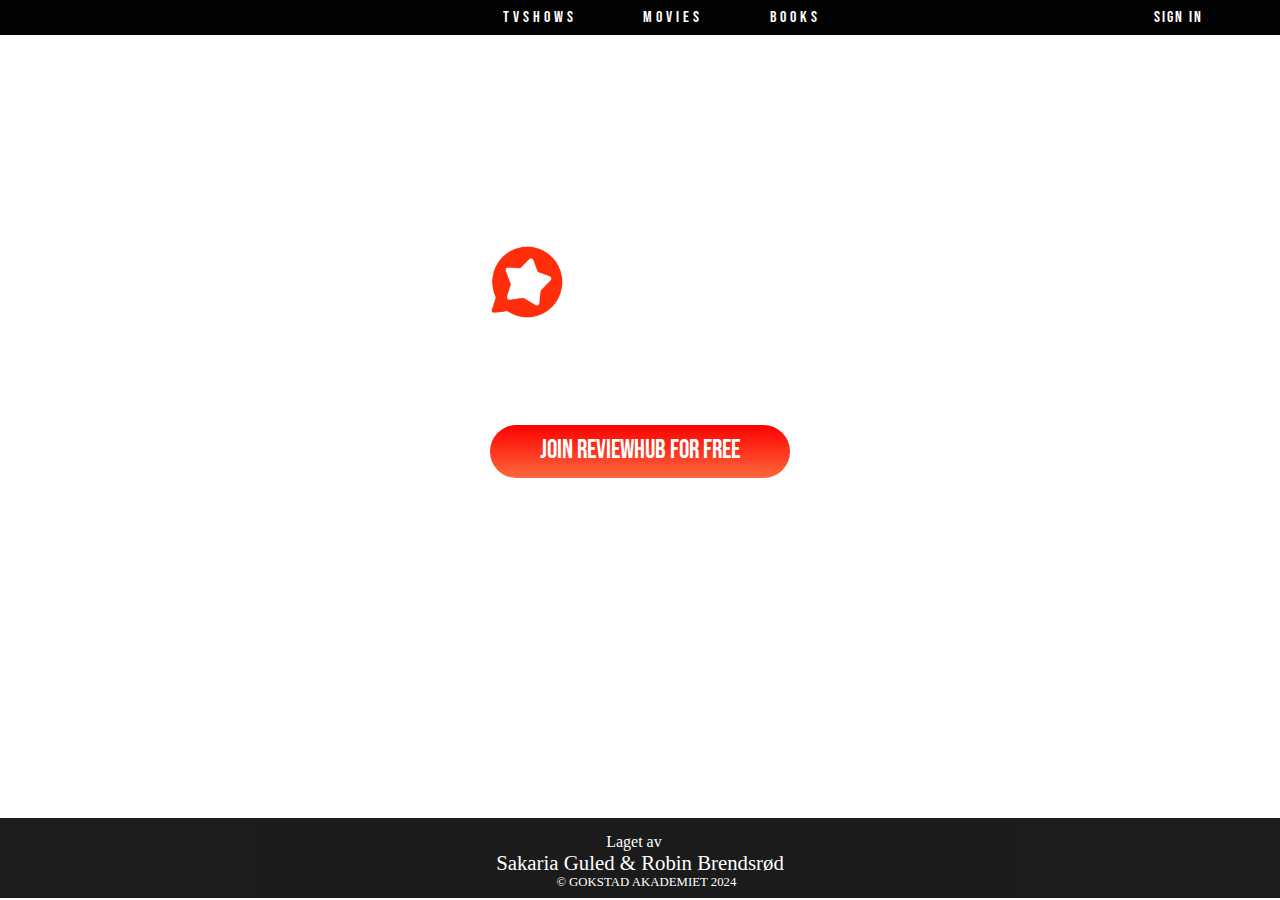
<file: HTML/index.html>
<!DOCTYPE html>
<html lang="en">
<head>
    <meta charset="UTF-8">
    <meta name="viewport" content="width=device-width, initial-scale=1.0">
    <link rel="stylesheet" href="style.css">
    <title>ReviewHub</title>
</head>
<body>
    <div class="background" id="background">
    <div class="nav">
        <nav>
            <ul class="navlist">
                <li><a href="#">TvShows</a></li>
                <li><a href="MoviePage/movie.html">Movies</a></li>
                <li><a href="#">Books</a></li>
            </ul>
            <a href="ProfilePage/profile.html" class="profile-link">
                <img src="assets/Profile/profile-icon.jpg" alt="Profil" class="profile-icon" style="display: none;">
            </a>          
            <a class="signinn" href="SignInnPage/index.html">SIGN IN</a>
            <button id="logOutButton" class="logout" style="display: none;">Log Out</button>
            
        </nav>
    </div>
    <div class="hero">
        <div class="logo-container">
            <h2>ReviewHub</h2>
            <img src="assets/Logo/logo.png" alt="">
        </div>
        <h2>Explore. Review. Share</h2>
        <p>
        Uncover the latest hits and Share your thoughts with fellow enthusiasts
        </p>
        <a class="signup" href="SignUpPage/index.html">Join ReviewHub for free</a>
           
    </div>
    <footer class="footer">
        <div class="footer-container">
            <span>Laget av</span>
            <p>Sakaria Guled & Robin Brendsrød</p>
            <p class="Copyright"><em>©</em> GOKSTAD AKADEMIET 2024</p>

        </div>
    </footer>
</div>
    <script src="app.js"></script>
</body>
</html>
</file>
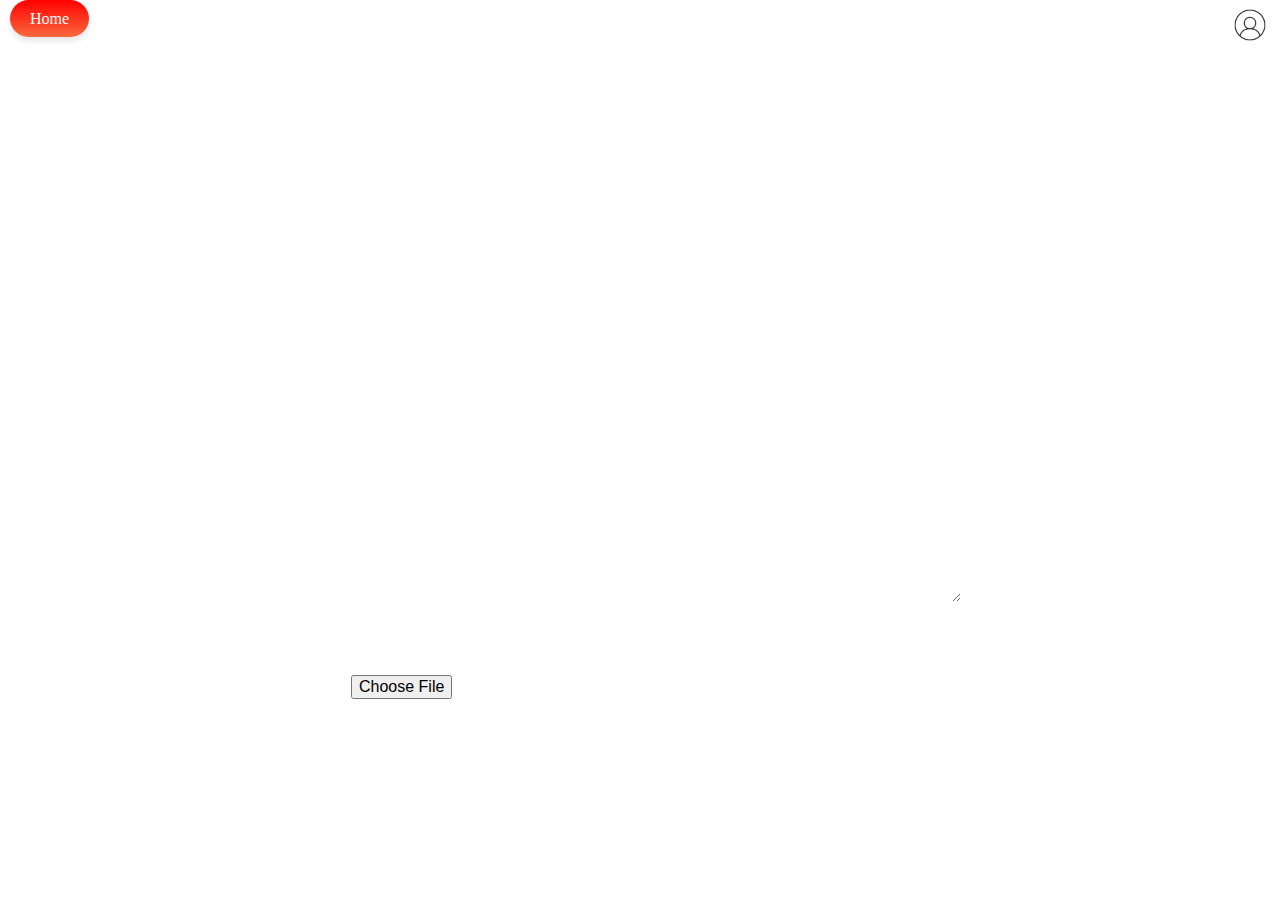
<file: HTML/AddMoviePage/addmove.html>
<!DOCTYPE html>
<html lang="en">
<head>
    <meta charset="UTF-8">
    <meta name="viewport" content="width=device-width, initial-scale=1.0">
    <link rel="stylesheet" href="style.css">
    <title>Add Movie</title>
    
</head>
<body>
    
    <div class="home-button-container">
        <a href="../index.html" class="home-btn">Home</a>
    </div>
    <a href="../ProfilePage/profile.html" class="profile-link">
        <img src="../assets/Profile/profile-icon.jpg" alt="Profile" class="profile-icon">
    </a>

    <div class="hero" id="hero">
    <form class="movieform" id="movieform">
        <input type="text" name="MovieName" class="input-field" placeholder="Name of movie" required>
        <input type="number" name="ReleaseYear" class="input-field" placeholder="Release Year" required>
        <input type="text" name="Director" class="input-field" placeholder="Director" required>
        <input type="text" name="Genre" class="input-field" placeholder="Genre" required>
        <textarea rows="10" type="text" name="summary" class="input-field" placeholder="plot of the movie" required></textarea>
        <div class="input-field">
            <p>Upload a poster</p>
            <input type="file" name="poster" class="poster" placeholder="upload poster" required>
    </div>
    <button class="submit">submit</button>
    </form>
</div>

    <script src="app.js"></script>
    
</body>
</html>
</file>
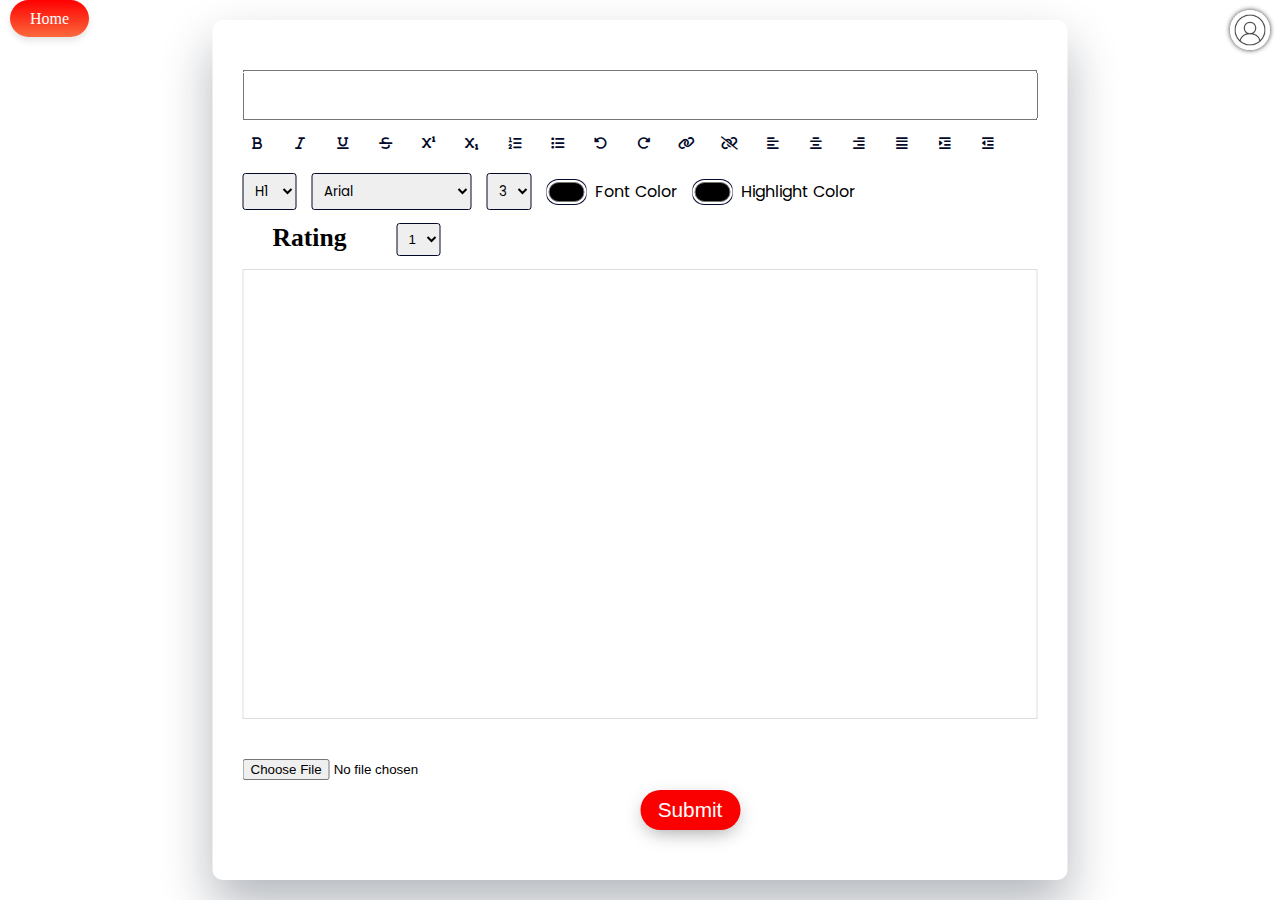
<file: HTML/AddReviewPage/addreview.html>
<!DOCTYPE html>
<html lang="en">
  <head>
    <meta name="viewport" content="width=device-width, initial-scale=1.0" />
    <title>Add a Review</title>
    <link
      rel="stylesheet"
      href="https://cdnjs.cloudflare.com/ajax/libs/font-awesome/6.1.1/css/all.min.css"
    />
    <!-- Google Fonts -->
    <link
      href="https://fonts.googleapis.com/css2?family=Poppins&display=swap"
      rel="stylesheet"
    />
    <!-- Stylesheet -->
    <link rel="stylesheet" href="style.css" />
  </head>
  <body>

    <div class="home-button-container">
      <a href="../index.html" class="home-btn">Home</a>
    </div>
    <a href="../ProfilePage/profile.html" class="profile-link">
      <img src="../assets/Profile/profile-icon.jpg" alt="Profile" class="profile-icon">
    </a>

    <div class="container">
        <div class="title">
            <input type="Title" id="title-input" >
        </div>
      <div class="options">
        <!-- Text Format -->
        <button id="bold" class="option-button format">
          <i class="fa-solid fa-bold"></i>
        </button>
        <button id="italic" class="option-button format">
          <i class="fa-solid fa-italic"></i>
        </button>
        <button id="underline" class="option-button format">
          <i class="fa-solid fa-underline"></i>
        </button>
        <button id="strikethrough" class="option-button format">
          <i class="fa-solid fa-strikethrough"></i>
        </button>
        <button id="superscript" class="option-button script">
          <i class="fa-solid fa-superscript"></i>
        </button>
        <button id="subscript" class="option-button script">
          <i class="fa-solid fa-subscript"></i>
        </button>

        <!-- List -->
        <button id="insertOrderedList" class="option-button">
          <div class="fa-solid fa-list-ol"></div>
        </button>
        <button id="insertUnorderedList" class="option-button">
          <i class="fa-solid fa-list"></i>
        </button>

        <!-- Undo/Redo -->
        <button id="undo" class="option-button">
          <i class="fa-solid fa-rotate-left"></i>
        </button>
        <button id="redo" class="option-button">
          <i class="fa-solid fa-rotate-right"></i>
        </button>

        <!-- Link -->
        <button id="createLink" class="adv-option-button">
          <i class="fa fa-link"></i>
        </button>
        <button id="unlink" class="option-button">
          <i class="fa fa-unlink"></i>
        </button>

        <!-- Alignment -->
        <button id="justifyLeft" class="option-button align">
          <i class="fa-solid fa-align-left"></i>
        </button>
        <button id="justifyCenter" class="option-button align">
          <i class="fa-solid fa-align-center"></i>
        </button>
        <button id="justifyRight" class="option-button align">
          <i class="fa-solid fa-align-right"></i>
        </button>
        <button id="justifyFull" class="option-button align">
          <i class="fa-solid fa-align-justify"></i>
        </button>
        <button id="indent" class="option-button spacing">
          <i class="fa-solid fa-indent"></i>
        </button>
        <button id="outdent" class="option-button spacing">
          <i class="fa-solid fa-outdent"></i>
        </button>

        <!-- Headings -->
        <select id="formatBlock" class="adv-option-button">
          <option value="H1">H1</option>
          <option value="H2">H2</option>
          <option value="H3">H3</option>
          <option value="H4">H4</option>
          <option value="H5">H5</option>
          <option value="H6">H6</option>
        </select>

        <!-- Font -->
        <select id="fontName" class="adv-option-button"></select>
        <select id="fontSize" class="adv-option-button"></select>

        <!-- Color -->
        <div class="input-wrapper">
          <input type="color" id="foreColor" class="adv-option-button" />
          <label for="foreColor">Font Color</label>
        </div>
        <div class="input-wrapper">
          <input type="color" id="backColor" class="adv-option-button" />
          <label for="backColor">Highlight Color</label>
        </div>
      </div>
      <section id="Ratingblock" class="Ratingblock">
         <!-- Rating -->
        <h6>Rating</h6>
       <select id="rating" class="rating">
          <option value="1">1</option>
          <option value="2">2</option>
          <option value="3">3</option>
          <option value="4">4</option>
          <option value="5">5</option>
        </select>
      </section>
       <!-- Review Text -->
      <div id="text-input" contenteditable="true">
      </div>
       <!-- picture -->
      <div class="fileinput">
        <input id ="file" type="file" placeholder="Add Picture">
        <button class = "submit" id = "submit" onclick="upload()" >Submit</button>
      </div>
    </form>
    </div>
    <!--Script-->
    <script src="script.js"></script>

</html>
</file>
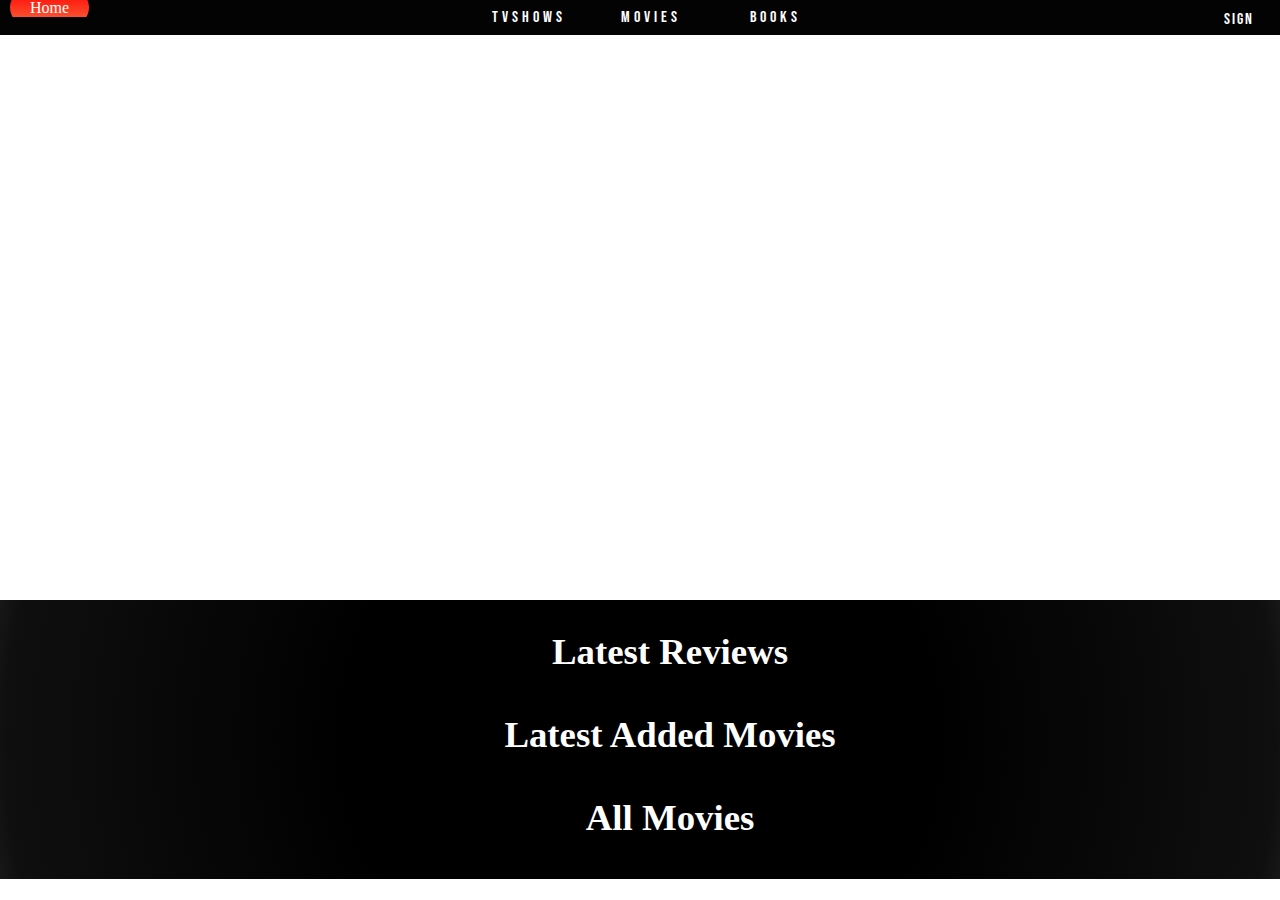
<file: HTML/MoviePage/movie.html>
<!DOCTYPE html>
<html lang="en">
<head>
    <meta charset="UTF-8">
    <meta name="viewport" content="width=device-width, initial-scale=1.0">
    <link rel="stylesheet" href="style.css">
    <title>Movie Reviews</title>
</head>
<body>
    <div  class="Container">
    <div class="background" id="background"> 
        <div class="nav">
            <nav>
                <div class="home-button-container">
                    <a href="../index.html" class="home-btn">Home</a>
                </div>
                <ul class="navlist">
                    <li><a href="#">TvShows</a></li>
                    <li><a href="#">Movies</a></li>
                    <li><a href="#">Books</a></li>
                </ul>
                <a href="../ProfilePage/profile.html" class="profile-link">
                    <img src="../assets/Profile/profile-icon.jpg" alt="Profile" class="profile-icon" style="display: none;">
                </a>
                <a class="signinn" href="../SignInnPage/index.html">SIGN IN</a>
            
            </nav>
        </div>
    <section id = "hero-content">
    </section>
</div>
    <section class="Container-NewReviews">
        <h1>Latest Reviews</h1>
        <div class="Container-Images" id="Latestreviews">
        </div>
        <section class="NewMvoies">
            <h1>Latest Added Movies</h1>
            <div class="Container-Images" id="latesmovieContainer">
                </div>
        </section>
        <section class="AllMvoies">
            <h1>All Movies</h1>
            <div class="Container-Images" id="Allmovies">
            </div>

            
    </section>
</section>
</div>
    <script src="app.js"></script>
</body>
</html>
</file>
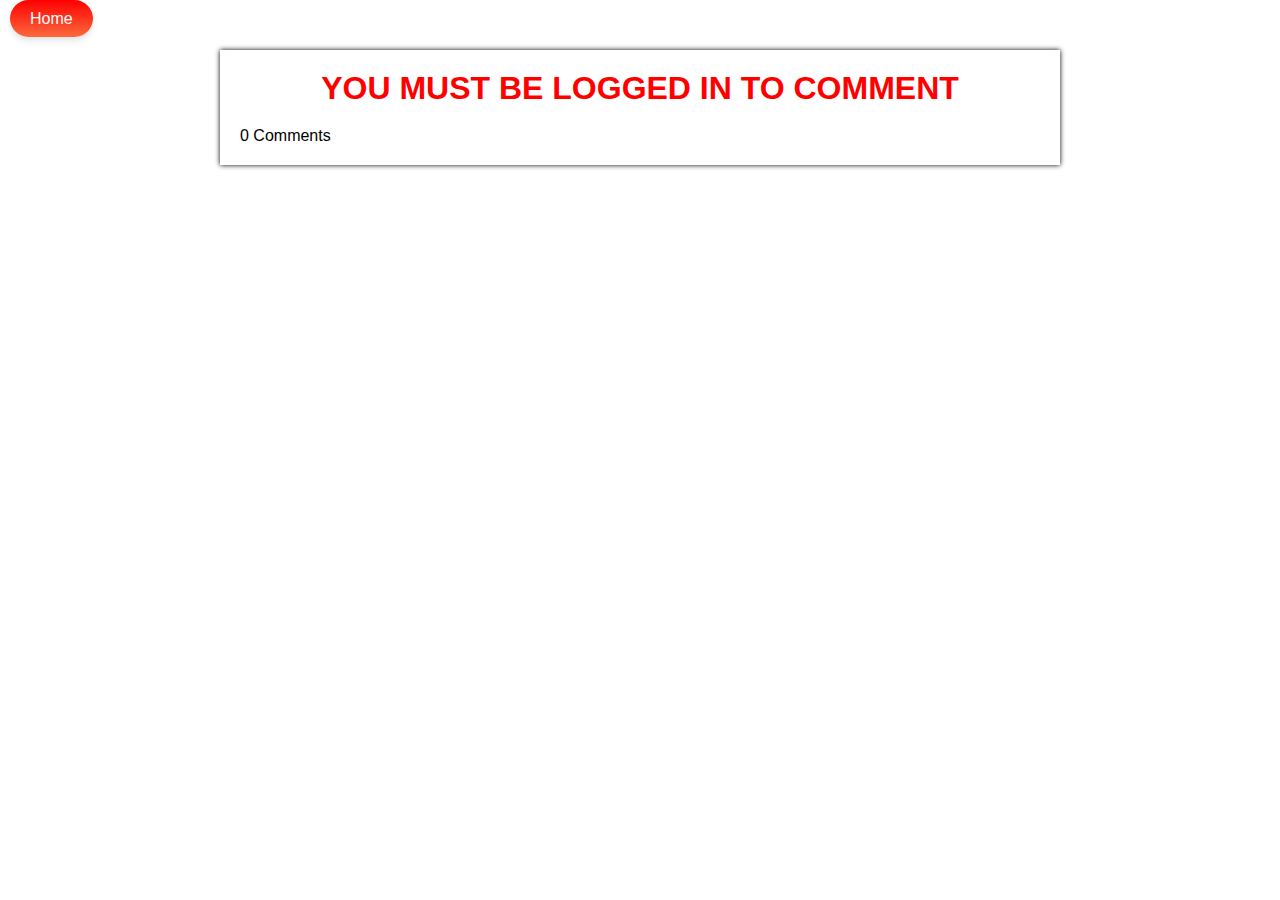
<file: HTML/ReviewPage/review.html>
<!DOCTYPE html>
<html lang="en">
<head>
    <meta charset="UTF-8">
    <meta name="viewport" content="width=device-width, initial-scale=1.0">
    <link rel="stylesheet" href="style.css">
    <title>Review</title>
</head>
<body>   
    <div class="home-button-container">
        <a href="../index.html" class="home-btn">Home</a>
    </div>
    <a href="../ProfilePage/profile.html" class="profile-link">
        <img src="../assets/Profile/profile-icon.jpg" alt="Profile" class="profile-icon">
    </a>
    <section class="containerbody">
    <section class="Review" id="Review" >
    </section>
    <div class="container" id="container">
        <div class="comments" id="comments"></div>
    </div>
    </section>
    <script src="app.js"></script>
    
</body>
</html>
</file>
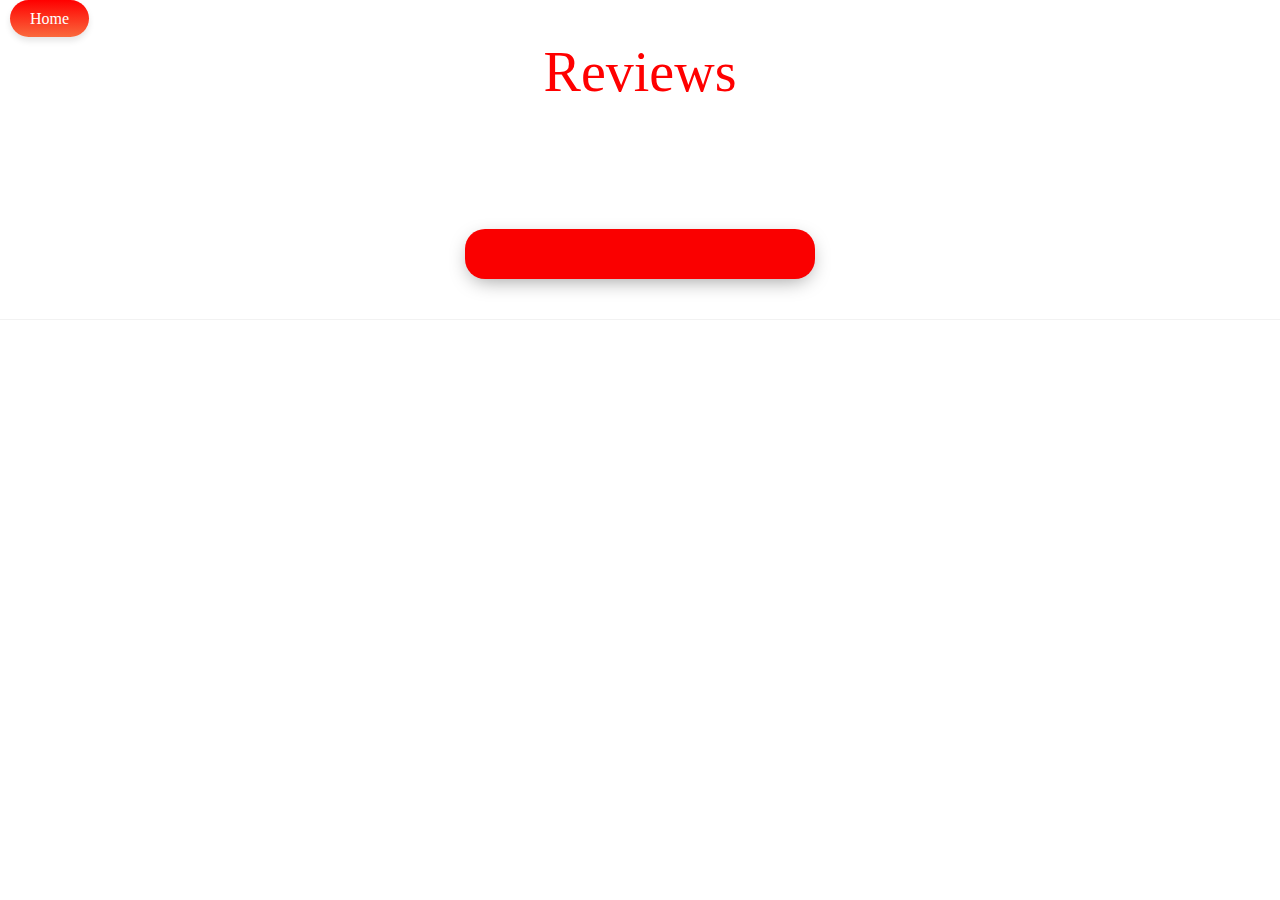
<file: HTML/Reviewspage/Reviews.html>
<!DOCTYPE html>
<html lang="en">
<head>
    <meta charset="UTF-8">
    <meta name="viewport" content="width=device-width, initial-scale=1.0">
    <link rel="stylesheet" href="style.css">
    <title>Reviews</title>
</head>
<body>
    <div class="home-button-container">
        <a href="../index.html" class="home-btn">Home</a>
      </div>
      <a href="../ProfilePage/profile.html" class="profile-link">
        <img src="../assets/Profile/profile-icon.jpg" alt="Profile" class="profile-icon">
    </a>
    <section Id="review">
        <div class="review-heading">
            <h3>Reviews</h3>
        </div>
        <div class="movie-info" id = "movie-info"></div>
        <div class="review-container" id="review-container">
        </div>
        <button class="addreview" id="addreview"> 
        </button>
    </section>
    <script src="app.js"></script>
   
    
</body>
</html>
</file>
<file: HTML/style.css>
@import url("https://fonts.googleapis.com/css2?family=Bebas+Neue&display=swap");


body{
    margin: 0;
    padding: 0;
    box-sizing: border-box;
    width: 100vw;
    height: 100vh;
}

.background{
    width: 100%;
    height: 100%;
    background-size:cover;
    background-position: top center;
}

.nav{
    width: 100%;
    position: absolute;
    top: 35px;
    transform: translateY(-100%);
    display: flex;
    padding-top: 4px;
    padding-bottom: 6px;
}

.nav nav{
    display: flex;
    width: 100%;
    flex-direction: row;
    justify-content: space-between;
    align-items: center;
    transition: all 0.11s ease-in-out 0.08s;
}

.nav:hover{
    background-color: rgb(3, 3, 3);
}

.navlist{
    display: flex;
    width: 30%;
    justify-content: space-around;
    margin-left: 35%;
    padding: 0px;
}

.nav ul{
    margin-top: 15px;
    margin-bottom: 2px;
}

.navlist li{
    list-style: none;
    margin-left: 10%;
}

.navlist li a{
    font-family: "Bebas Neue", sans-serif;
    font-weight: 400;
    font-style: normal;
    letter-spacing: 4px;
    margin-left: 5px;
    text-decoration: none;
    color: white;
    font-size: 1rem;
}

.navlist li a:hover{
    color: red;
}

.signinn{
    margin-left: 1%;
    margin-right: 6%;
    margin-top: 12px;
    font-family: "Bebas Neue", sans-serif;
    font-weight: 400;
    font-style: normal;
    letter-spacing: 2px;
    text-decoration: none;
    color: white;
    font-size: 1rem;
}

.signinn:hover{
    color: red;
}

.hero{
    position: absolute;
    top: 40%;
    transform: translateY(-50%);
    display: flex;
    flex-direction: column;
    justify-content: center;
    justify-items: center;
    width: 100%;
    height: 300px;
}

.hero h2{
    align-self: center;
    margin: 0px;
    color: white;
    font-size: 2.3em ;
}

.hero p{
    margin-top: 0px;
    align-self: center;
    display: inline-block;
    color: white;
    font-size: 1.6em ;
}

.logo-container{
    width: 300px;
    display: flex;
    flex-direction: row-reverse;
    align-self: center;
    border-bottom: white solid 4px;
}

.logo-container h2{
    font-family: "Bebas Neue", sans-serif;
    font-weight: 400;
    font-style: normal;
    font-size: 4rem;
}

.logo-container img{
    height: 80px;
    width: 80px;
}

.hero a{
    align-self: center;
    background: linear-gradient( red, rgb(250, 105, 61)) ;
    height: 2.7rem;
    width: 300px;
    padding-top: 10px;
    border: 0;
    box-shadow: none;
    border-radius: 36px;
    cursor: pointer;
    text-align: center;
    text-decoration: none;
    color: white;
    font-family: "Bebas Neue", sans-serif;
    font-weight: 400;
    font-style: normal;
    font-size: 1.6rem;
}

.footer{
    position: absolute;
    opacity: 89%;
    display: flex;
    flex-direction: row;
    justify-content: center;
    bottom: 2px;
    height: 80px;
    width: 100%;
    background-color: black;
    color: white;
}

.footer-container {
    display: flex;
    flex-direction: column;
    padding-top: 15px;
    font-family: 'Times New Roman', Times, serif;
    font-weight: 400;
    font-style: normal;
}

.footer-container p {
    margin: 0;
    font-size: 1.3rem;
}

.footer-container span{
    margin-left: 110px;
}

.footer-container .Copyright{
    font-size: 0.8rem;
    margin-left: 60px;
}

.footer-container .Copyrigh em{
    margin-bottom: 4px;
    color: red;
}

.profile-icon {
    position: absolute;
    top: 10px;
    right: 10px;
    height: 30px;
    width: 30px;
    border-radius: 50%;
    box-shadow: 0 0 5px #000;
    object-fit: cover;
    z-index: 1001;
    cursor: pointer;
    opacity: 0.9;
}

.profile-icon:hover {
    transform: scale(1.05);
    box-shadow: 0 2px 8px rgba(0,0,0,0.5); 
    opacity: 1;
}

.logout {
    position: absolute;
    cursor: pointer;
    top: 15px;
    left: 4px;
    display: none;
    align-self: center;
    background: linear-gradient( red, rgb(250, 105, 61));
    height: 1.8rem;
    width: 100px;
    padding-top: 7px;
    border: 0;
    box-shadow: none;
    border-radius: 30px;
    cursor: pointer;
    text-align: center;
    text-decoration: none;
    color: white;
    font-family: "Bebas Neue", sans-serif;
    font-weight: 10;
    font-style: normal;
    font-size: 16px;
}

.logout-button:hover {
    background: linear-gradient(rgb(255, 100, 100), rgb(255, 0, 0));
}
</file>
<file: HTML/AddMoviePage/style.css>
body{
    margin: 0;
    padding: 0;
    box-sizing: border-box;
    position: relative;
}

.hero{
    height: 100vh;
    width: 100%;
    background-size: cover; 
    display: flex;
    flex-direction: column;
    align-items: center;
    justify-content: center;
}


form{
    width: 90%;
    max-width: 600px;
}

.input-field{
    margin-bottom: 30px;
}

::placeholder {
    color: #fff;
}

input::-webkit-outer-spin-button,
input::-webkit-inner-spin-button {
    -webkit-appearance: none;
    margin: 0;
}

input , textarea {
    width: 100%;
    padding: 10px;
    outline: 0;
    border: 1px solid #fff;
    columns: #fff;
    background: transparent;
    font-size: 1rem;
    color: #fff;
}

.input-field p{
    margin-top: 0px;
    margin-bottom: 5px;
    color: #fff;
    font-size: 1.2rem;
}

.submit{
    padding: 10px 0;
    color: #fff;
    outline: none;
    background: transparent;
    border: 1px solid #fff;
    width: 100%;
    cursor: pointer;
    font-size: 1.5rem;
}

.home-button-container {
    position: absolute;
    top: 10px;
    left: 10px;
    z-index: 100; 
}

.home-btn {
    padding: 10px 20px;
    background: linear-gradient(red, rgb(250, 105, 61)); 
    color: white;
    border: none;
    border-radius: 30px; 
    text-decoration: none; 
    font-size: 16px;
    cursor: pointer; 
    box-shadow: 0 4px 6px rgba(0, 0, 0, 0.1); 
    transition: background-color 0.3s;
}

.home-btn:hover {
    background: linear-gradient(rgb(255, 100, 100), rgb(255, 0, 0)); 
}

.profile-link {
    position: absolute;
    top: 5px;
    right: 10px;
    z-index: 100; 
    display: block;
    width: 40px;
    height: 40px;
    border-radius: 50%;
    overflow: hidden; 
    cursor: pointer; 
    background-color: #766d6d00;
}

.profile-icon {
    height: 40px;
    width: 40px;
    border-radius: 50%;
    object-fit: cover;
    transition: transform 0.01s ease, box-shadow 0.01s ease, opacity 0.01s ease;
    box-shadow: 0 2px 5px rgba(0,0,0,0.3); 
    opacity: 0.9;
}

.profile-link:hover .profile-icon {
    transform: scale(1.03); 
    box-shadow: 0 4px 8px rgba(0,0,0,0.5); 
    opacity: 1;
}
</file>
<file: HTML/AddReviewPage/style.css>
* {
  padding: 0;
  margin: 0;
  box-sizing: border-box;
}

body {
  background-color: #ffffff;
}

.container {
  background-color: #ffffff;
  width: 95vmin;
  padding: 50px 30px;
  position: absolute;
  transform: translate(-50%, -50%);
  left: 50%;
  top: 50%;
  border-radius: 10px;
  box-shadow: 0 25px 50px rgba(7, 20, 35, 0.3);
}

.title{
  width: 100%;
}

.title input{
  width: 100%;
  height: 50px;
  margin-bottom: 10px;
}

.options {
  display: flex;
  flex-wrap: wrap;
  align-items: center;
  gap: 15px;
}

button {
  height: 28px;
  width: 28px;
  display: grid;
  place-items: center;
  border-radius: 3px;
  border: none;
  background-color: #ffffff;
  outline: none;
  color: #020929;
}

select {
  padding: 7px;
  border: 1px solid #020929;
  border-radius: 3px;
}

.options label,
.options select {
  font-family: "Poppins", sans-serif;
}

.input-wrapper {
  display: flex;
  align-items: center;
  gap: 8px;
}

input[type="color"] {
  -webkit-appearance: none;
  -moz-appearance: none;
  appearance: none;
  background-color: transparent;
  width: 40px;
  height: 28px;
  border: none;
  cursor: pointer;
}

input[type="color"]::-webkit-color-swatch {
  border-radius: 15px;
  box-shadow: 0 0 0 2px #ffffff, 0 0 0 3px #020929;
}

input[type="color"]::-moz-color-swatch {
  border-radius: 15px;
  box-shadow: 0 0 0 2px #ffffff, 0 0 0 3px #020929;
}

#text-input {
  margin-top: 10px;
  border: 1px solid #dddddd;
  padding: 20px;
  height: 50vh;
}

.active {
  background-color: #e0e9ff;
}

.fileinput{
  margin-top: 40px;
  display: flex;
  flex-direction: column;
  justify-content: space-between;
}

.Ratingblock{
  display: flex;
  flex-direction: row;
  justify-content: start;
  width: 100%;
  margin-top: 13px;
  margin-bottom: 13px;
}

.Ratingblock h6{
  font-size: 1.6rem;
  margin-left: 30px;
  margin-right: 50px;
}

.submit{
  margin-top: 10px;
  font-size: 1.2rem;
  cursor: pointer;
  width: 100px;
  height: 40px;
  border: none;
  outline: none;
  background: #fa0000;
  color: #fff;
  font-size: 1.3rem;
  border-radius: 20px;
  text-align: center;
  box-shadow: 0 6px 20px -5px rgba(0,0,0,0.4);
  position: relative;
  overflow: hidden;
  cursor: pointer;
  left: 50%;
}

.home-button-container {
  position: absolute;
  top: 10px;
  left: 10px;
  z-index: 10; 
}

.home-btn {
  padding: 10px 20px;
  background: linear-gradient(red, rgb(250, 105, 61)); 
  color: white;
  border: none;
  border-radius: 30px; 
  text-decoration: none;
  font-size: 16px;
  cursor: pointer; 
  box-shadow: 0 4px 6px rgba(0, 0, 0, 0.1); 
  transition: background-color 0.3s; 
}

.home-btn:hover {
  background: linear-gradient(rgb(255, 100, 100), rgb(255, 0, 0)); 
}

.profile-icon {
  position: absolute;
  top: 10px;
  right: 10px;
  height: 40px;
  width: 40px;
  border-radius: 50%;
  box-shadow: 0 0 5px #000;
  object-fit: cover;
  z-index: 1001;
  cursor: pointer;
  opacity: 0.8;
}

.profile-icon:hover {
  transform: scale(1.05);
  box-shadow: 0 2px 8px rgba(0,0,0,0.5); 
  opacity: 1;
}
</file>
<file: HTML/MoviePage/style.css>
@import url("https://fonts.googleapis.com/css2?family=Bebas+Neue&display=swap");

*{
    margin: 0;
    padding: 0;
    width: 100%;
    box-sizing: border-box;
    overflow-x: hidden; 
}

.Container{
    display: flex;
    flex-direction: column;
    justify-content: center;
    width: 100vw;
    overflow-x: hidden;
}

.background{
    justify-items: center;
    height: 600px;
    max-height: 900px;
    width: 100vw;
    background-size: cover;

}

.nav{
    width: 100%;
    position: absolute;
    top: 35px;
    transform: translateY(-100%);
    display: flex;
    padding-top: 4px;
    padding-bottom: 6px;
}

.nav nav {
    width: 100%;
    display: flex;
    justify-content: space-between;
    align-items: center;
    transition: all 0.11s ease-in-out 0.08s;
}

.nav:hover{
    background-color: rgb(3, 3, 3);
}

.navlist{
    display: flex;
    width: 100%;
    justify-content: space-around;
    margin-left: 35%;
    padding: 0px;
}

.nav ul{
    margin-top: 15px;
    margin-bottom: 2px;
}

.navlist li{
    list-style: none;
    margin-left: 10%;
}

.navlist li a{
    font-family: "Bebas Neue", sans-serif;
    font-weight: 400;
    font-style: normal;
    letter-spacing: 4px;
    margin-left: 5px;
    text-decoration: none;
    color: white;
    font-size: 1rem; 
}

.navlist li a:hover{
    color: red;
}

.signinn {
    overflow: hidden;  
    margin-top: 12px; 
    width: 120px;   
    height: 15px; 
    margin-right: 20px;
    font-family: "Bebas Neue", sans-serif;
    font-weight: 400;
    font-style: normal;
    letter-spacing: 2px;
    text-decoration: none;
    color: white;
    font-size: 1rem;
}

.signinn:hover {
    color: red;
}

.hero-content{
    overflow: hidden;
    position: relative;
    top: 100px;
    display: flex;
    flex-direction: column;
    justify-content: center;
    margin: 0 2rem ;
    margin-left: 30px;
    height: 500px;
}

.hero-content h1{
    width: 500px;
    text-align: center;
    color: white;
    font-size: 3rem;
    justify-self: center;
    align-self: center;
} 

.hero-content p{
    margin-top: 8px;
    overflow: hidden;
    width: 500px;
    display: inline;
    text-align: center;
    color: white;
    font-size: 1.2rem;
    justify-self: center;
    align-self: center;
}

.hero-content h5{
    margin-top: 8px;
    overflow: hidden;
    width: 500px;
    display: inline;
    text-align: center;
    color: red;
    font-size: 1.7rem;
    justify-self: center;
    align-self: center;
}

.hero-content a{
    align-self: center;
    margin-top: 40px;
    background: linear-gradient( red, rgb(250, 105, 61)) ;
    height: 2.7rem;
    width: 300px;
    padding-top: 7px;
    border: 0;
    box-shadow: none;
    border-radius: 36px;
    cursor: pointer;
    text-align: center;
    text-decoration: none;
    color: white;
    font-family: "Bebas Neue", sans-serif;
    font-weight: 400;
    font-style: normal;
    font-size: 1.6rem;
}

.Container-NewReviews{
    padding-top: 30px;
    overflow: hidden;
    position: relative;
    background: radial-gradient(circle, rgba(0,0,0,1) 44%, rgba(15,15,15,1) 97%, rgba(14,14,14,0.9607492655265231) 100%); 
    width: 100vw;
    display: flex;
    flex-direction: column;
    justify-content: space-around;
}

.Container-NewReviews h1{
    margin-left: 30px;
    padding-bottom: 40px;
    text-align: center;
    font-size: 2.3rem;
    color: white;
}

.Container-Images{
    display: flex;
    flex-direction: row;
    justify-content: space-around;
    flex-wrap: wrap;
    gap: 40px;
    height: auto;
    padding: 0px 60px 0px 60px;
}

.Container-poster
{
    display: flex;
    flex-direction: column;
    overflow: hidden;
    height: 350px;
    width: 230px;
}

.Container-poster h3{
    background-color: red;
    text-align: center;
    font-size: 0.8vw;
    color: white;
    overflow: hidden;
    text-overflow: ellipsis;
}

.Container-poster img{
    height: 300px;
    width: 230px;
    cursor:pointer;
}

.Container-Star{
    display: flex;
    flex-direction: row;
    justify-content: flex-start;
}

.Container-Star img{
    width: 20px;
    height: 20px;
}

.cards-container{
    display: flex;
    flex-direction: row;
    justify-content: space-around;
    margin-bottom: 45px;
}

.home-button-container {
    position: absolute;
    top: 10px;
    left: 10px;
    z-index: 100;
}


.home-btn {
    padding: 10px 20px;
    background: linear-gradient(red, rgb(250, 105, 61));
    color: white;
    border: none;
    border-radius: 30px;
    text-decoration: none;
    font-size: 16px;
    cursor: pointer;
    box-shadow: 0 4px 6px rgba(0, 0, 0, 0.1);
    transition: background-color 0.3s;
}


.home-btn:hover {
    background: linear-gradient(rgb(255, 100, 100), rgb(255, 0, 0));
}

.profile-icon {
    position: absolute;
    top: 10px;
    right: 10px;
    height: 30px;
    width: 30px;
    border-radius: 50%;
    box-shadow: 0 0 5px #000;
    object-fit: cover;
    z-index: 1001;
    cursor: pointer;
    opacity: 0.9;
}

.profile-icon:hover {
    transform: scale(1.05);
    box-shadow: 0 2px 8px rgba(0,0,0,0.5); 
    opacity: 1;
}
</file>
<file: HTML/ReviewPage/style.css>
* {
    margin: 0px;
    padding: 0px;
}

body {
    position: relative;
    font-family: Arial, sans-serif;
}

.home-button-container {
    position: absolute;
    top: 10px;
    left: 10px;
    z-index: 10;
}

.home-btn {
    padding: 10px 20px;
    background: linear-gradient(red, rgb(250, 105, 61));
    color: white;
    border: none;
    border-radius: 30px;
    text-decoration: none;
    font-size: 16px;
    cursor: pointer;
    box-shadow: 0 4px 6px rgba(0, 0, 0, 0.1);
    transition: background-color 0.3s;
}

.home-btn:hover {
    background: linear-gradient(rgb(255, 100, 100), rgb(255, 0, 0));
}

.profile-icon {
    position: absolute;
    top: 10px;
    right: 10px;
    height: 40px;
    width: 40px;
    border-radius: 50%;
    box-shadow: 0 0 5px #000;
    object-fit: cover;
    z-index: 1001;
    cursor: pointer;
    opacity: 0.8;
}

.profile-icon:hover {
    transform: scale(1.05);
    box-shadow: 0 2px 8px rgba(0,0,0,0.5); 
    opacity: 1;
}

.containerbody {
    display: flex;
    flex-direction: column;
    justify-content: center;
    align-items: center;
    padding-top: 50px;
}

.Review {
    display: flex;
    flex-direction: column;
    justify-content: center;
    justify-items: center;
}

.reviewimage {
    margin-top: 50px;
    width: 100%;
    display: flex;
    justify-content: center;
    justify-items: center;
}

.reviewimage img {
    width: 95%;
    height: 500px;
    border-radius: 30px;
}

.reviewbody {
    display: flex;
    flex-direction: column;
    margin: 1rem 20rem 1rem 20rem;
    justify-content: center;
    justify-items: center;
}

.reviewbody h1 {
    font-size: 4rem;
    color: rgb(76, 76, 76);
    line-height: 1.2;
}

.starscontainer {
    margin: 2rem 0rem 2rem 0rem;
    width: 300px;
    display: flex;
    flex-direction: row;
    background-color: red;
}

.starscontainer img {
    width: 45px;
    height: 45px;
}

.textsection {
    font-size: 1.9rem;
    line-height: 1.7;
}

.container {
    margin-bottom: 20px;
    background: #fff;
    padding: 20px;
    width: 800px;
    box-shadow: 0 0 5px #000;
}

.delete {
    margin-top: 10px;
    font-size: 1.2rem;
    cursor: pointer;
    width: 180px;
    height: 50px;
    border: none;
    outline: none;
    background: #fa0000;
    border-radius: 20px;
    text-align: center;
    box-shadow: 0 6px 20px -5px rgba(0,0,0,0.4);
    overflow: hidden;
    cursor: pointer;
    position: relative;
    left: 90%;
}

.delete a {
    text-decoration: none;
    font-size: 1.7rem;
    color: white;
}

.head {
    text-transform: uppercase;
    margin-bottom: 20px;
}

.headNotLoggedInn {
    text-transform: uppercase;
    margin-bottom: 20px;
    text-align: center;
    color: red;
}

.text {
    margin: 10px 0;
    font-size: 1.4em;
}

.commentbox {
    display: flex;
    justify-content: space-around;
    padding: 10px;
}

.commentbox > img {
    width: 40px;
    height: 40px;
    border-radius: 50%;
    margin-right: 20px;
    object-fit: cover;
    object-position: center;
}

.content {
    width: 100%;
}

.user {
    border: none;
    outline: none;
    margin: 5px 0;
    color: #808080;
    margin-left: 20px;
    padding: 10px;
}

.usercomment {
    border: none;
    padding: 10px;
    padding-left: 0;
    outline: none;
    border-bottom: 4px solid red;
    margin-bottom: 10px;
    width: 95%;
}

.usertitle {
    border: none;
    padding: 10px;
    padding-left: 0;
    outline: none;
    border-bottom: 4px solid red;
    margin-bottom: 10px;
    width: 40%;
}

.buttons {
    display: flex;
    justify-content: space-between;
    align-items: center;
    color: #808080;
}

.buttons > button {
    padding: 5px 10px;
    background: lightgrey;
    color: #808080;
    text-transform: uppercase;
    border: none;
    outline: none;
    border-radius: 3px;
    cursor: pointer;
}

.buttons > button.abled {
    background: red;
    color: #fff;
}

.parents {
    margin-bottom: 20px;
    display: flex;
    margin-bottom: 30px;
    padding-bottom: 20px;
    padding-top: 15px;
    box-shadow: rgba(50, 50, 93, 0.25) 0px 50px 100px -20px, rgba(34, 34, 34, 0.3) 0px 30px 60px -30px;
}

.parents h1 {
    font-size: 0.9em;
}

.parents p {
    margin: 10px 0;
    font-size: 0.9em;
}

.parents > img {
    width: 40px;
    height: 40px;
    border-radius: 50%;
    margin-right: 20px;
    object-fit: cover;
    object-position: center;
}

.engagements {
    display:flex;
    align-items: center;
    margin-bottom: 10px;
}

.engagements img {
    width: 20px;
}

.engagements img:nth-child(1) {
    margin-right: 10px;
    width: 25px;
}

.date {
    color: #808080;
    font-size: 0.8em;
}
</file>
<file: HTML/Reviewspage/style.css>
*{
    margin: 0px;
    padding: 0px; 
    box-sizing: border-box;

}

a{
    text-decoration: none;
}

body{
    margin: 0px;
    padding: 0px;

}

.movie-info{
    margin-top: 35px;
    font-size: 1.5rem;
}
.movie-info span{
    margin-left: 8px;
    border-right: solid 2px red;
    padding-right: 8px;
}

#review{
    display: flex;
    justify-content: center;
    align-items: center;
    flex-direction: column;
    padding: 40px;
    border-bottom: 1px solid rgba(0, 0, 0, 0.05)
}

.headerinfo{
    margin-bottom: 15px;
    display: flex;
    flex-direction: row;
    justify-content: start;
}
.headerinfo span{
    font-size: 1rem;
    color: #fa0000;
}
.review-heading{
    display: flex;
    justify-content: center;
    align-items: center;
    flex-direction: column;

}


.review-heading span{
    color: red;


}

.review-heading h3{
    font-size: 3.5rem;
    color: red;
    font-weight: 400;
}

.review-container{
    display: flex;
    justify-content: center;
    align-items: center;
    margin: 40px 0px;
    flex-wrap: wrap;
}

.review-box{
    width: 350px;
    background-color: #ffff;
    border: 1px solid #adadad;
    margin: 20px;
}

.review-img{
    width: 100%;
    height: 100%;
}

.review-img img{
    width: 350px;
    height: 240px;
    object-fit: cover;
    object-position: center;
}

.review-text{
    padding: 30px;
    display: flex;
    flex-direction: column;
}

.review-title{
    font-size: 1.3rem;
    font-weight: 500;
    color: #272727;
    display: -webkit-box;
    -webkit-line-clamp: 2;
    -webkit-box-orient: vertical;
    overflow: hidden;
    text-overflow: ellipsis;


}

.review-text .review-title:hover{
    color:red;
    transition: all ease 0.3s;
}
.Container-Star{
    display: flex;
    flex-direction: row;
    justify-content: flex-start;
    background-color: #fa0000;
    width: 150px;

}

.Container-Star img{
    height: 35px;
    width: 30px;
}

.review-text p{
    color: #9b9b9b;
    font-size: 0.9rem;
    display: -webkit-box;
    -webkit-line-clamp: 3;
    -webkit-box-orient: vertical;
    overflow: hidden;
    text-overflow: ellipsis;
    margin: 20px 0px;
}

.review-box a{
    color: #0f0f0f;
}

.review-box a:hover{
    color: red;
    transition: all ease 0.3s;
    
}

.addreview{
    margin-top: 10px;
    font-size: 1.2rem;
    cursor: pointer;
    width: 350px;
    height: 50px;
    border: none;
    outline: none;
    background: #fa0000;
    border-radius: 20px;
    text-align: center;
    box-shadow: 0 6px 20px -5px rgba(0,0,0,0.4);
    position: relative;
    overflow: hidden;
    cursor: pointer;
}

.addreview h5{
    margin-top: 10px;
    font-size: 1.1rem;
    color: white;

}

.addreview a{
    color: #fff;
    font-size: 1.5rem;
}

.home-button-container {
    position: absolute;
    top: 10px;
    left: 10px;
    z-index: 10; 
}

.home-btn {
    padding: 10px 20px;
    background: linear-gradient(red, rgb(250, 105, 61)); 
    color: white;
    border: none;
    border-radius: 30px; 
    text-decoration: none;
    font-size: 16px;
    cursor: pointer; 
    box-shadow: 0 4px 6px rgba(0, 0, 0, 0.1); 
    transition: background-color 0.3s; 
}

.home-btn:hover {
    background: linear-gradient(rgb(255, 100, 100), rgb(255, 0, 0)); 
}

.profile-icon {
    position: absolute;
    top: 10px;
    right: 10px;
    height: 40px;
    width: 40px;
    border-radius: 50%;
    box-shadow: 0 0 5px #000;
    object-fit: cover;
    z-index: 1001;
    cursor: pointer;
    opacity: 0.8;
}

.profile-icon:hover {
    /*box-shadow: 0 0 10px #fff;*/
    transform: scale(1.05);
    box-shadow: 0 2px 8px rgba(0,0,0,0.5); 
    opacity: 1;
}
</file>
